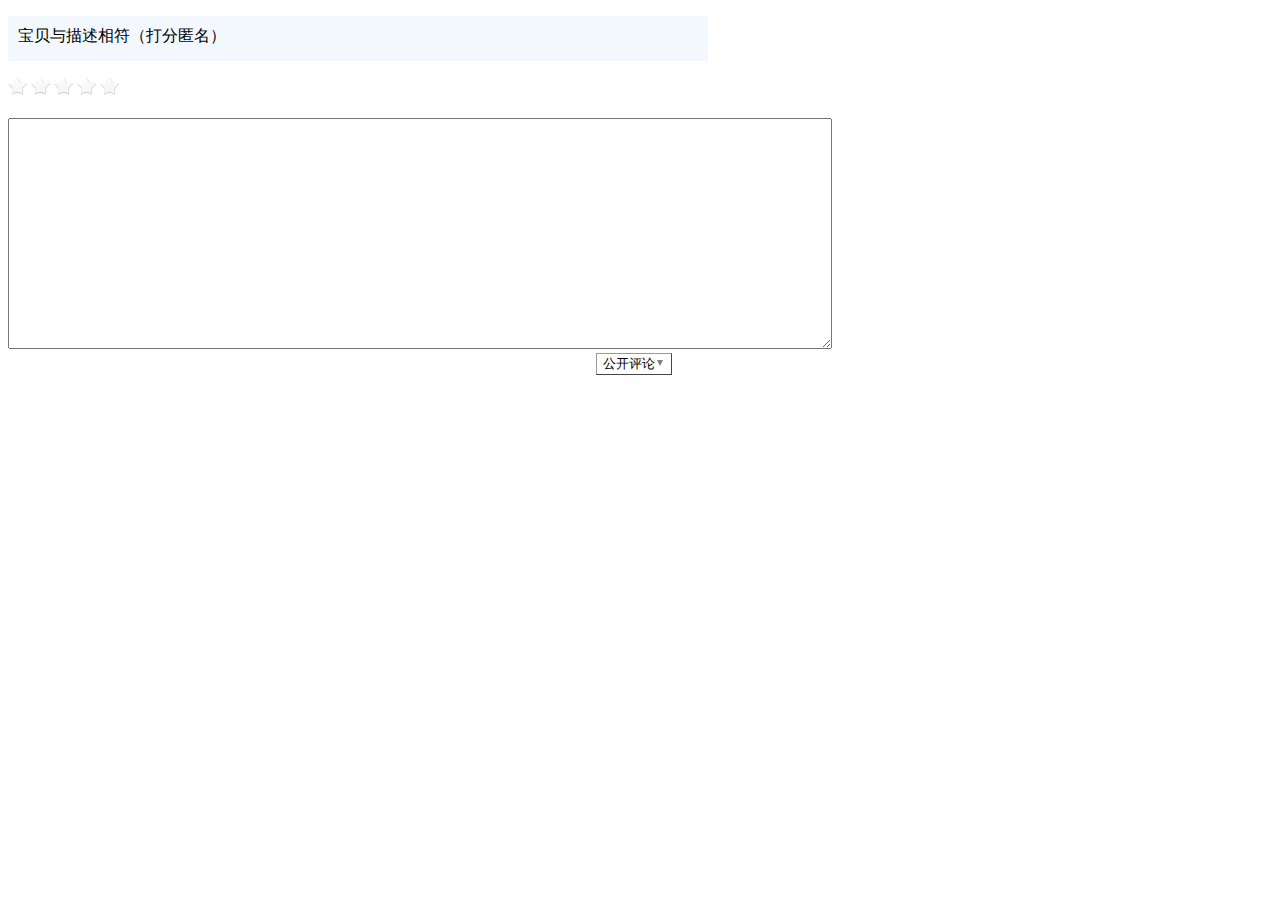
<file: lab/lab3--1/index.html>
<!DOCTYPE html>
<html>
<head>
	<title>评价与打分</title>
	<meta charset="utf-8">
	<link rel="stylesheet" type="text/css" href="css/index.css">
</head>
<body>
    <p>宝贝与描述相符（打分匿名）</p>
    <div>
    <img src="images/star0.png" onmouseover="starPic(1)" onmouseout="hide(1)" onclick="qd(1)">
    <img src="images/star0.png" onmouseover="starPic(2)" onmouseout="hide(2)" onclick="qd(2)">
    <img src="images/star0.png" onmouseover="starPic(3)" onmouseout="hide(3)" onclick="qd(3)">
    <img src="images/star0.png" onmouseover="starPic(4)" onmouseout="hide(4)" onclick="qd(4)">
    <img src="images/star0.png" onmouseover="starPic(5)" onmouseout="hide(5)" onclick="qd(5)">
    </div>
    <br/>
    <textarea rows="15" cols="100" id="comment"></textarea>
    <br/>
    <!-- <input type="button" name="comment1" value="公开评论"><img src="images/sanjiao.png"></input> -->
    <button>公开评论<img src="images/sanjiao.png"></button>
</body>
<script type="text/javascript" src="js/index.js"></script>
</html>
</file>
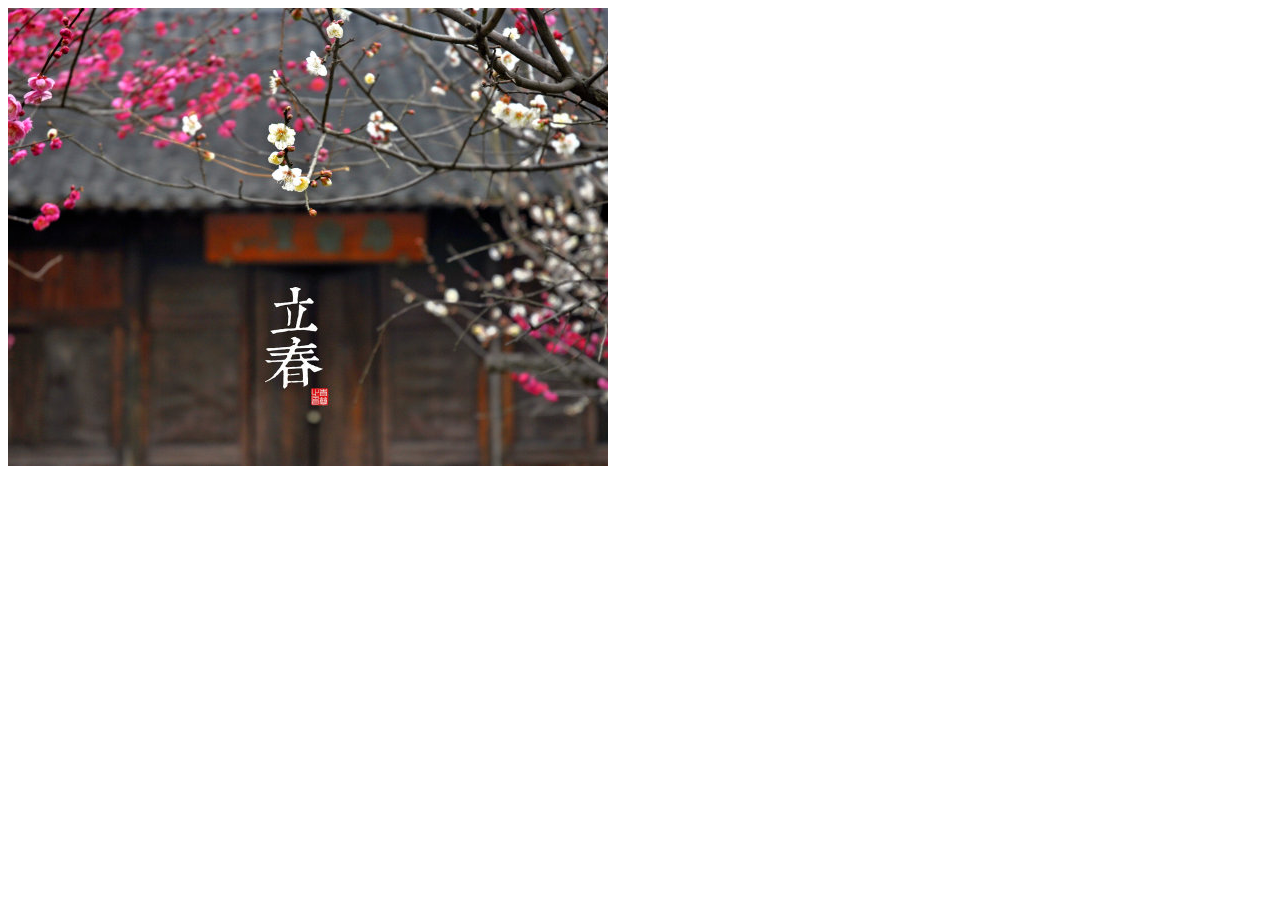
<file: lab/lab4/index.html>
﻿<!DOCTYPE HTML>
<html>
<head>
  	<title>图片自动滚动</title>
  	<meta charset="utf-8">
</head>
<link rel="stylesheet" type="text/css" href="css/style.css">
<script type="text/javascript" src="js/autochange.js"></script>
<body>
	<div id="picScroll">
		<span id="picScroll1">
			<img src="images/1.jpg" /><img src="images/2.jpg" /><img src="images/3.jpg" /><img src="images/4.jpg" /><img src="images/5.jpg" /><img src="images/6.jpg" /><img src="images/7.jpg" /><img src="images/8.jpg" />
		</span>
		<span id="picScroll2">
			<img src="images/1.jpg" /> 
		</span>
 	</div> 
</body>
</html>
</file>
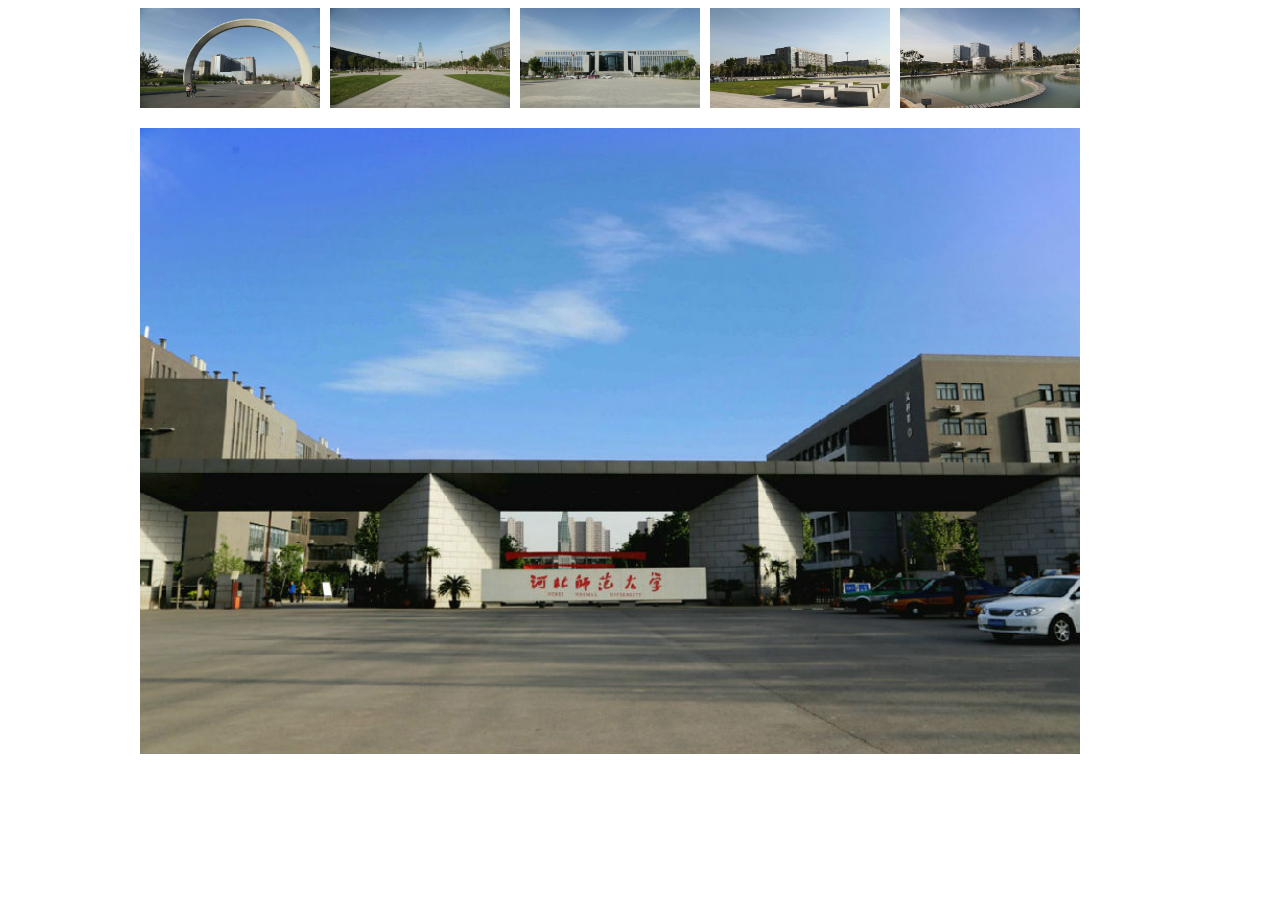
<file: lab/lab5/index.html>
<!DOCTYPE HTML>
<html>
<head>
    <title> 仿QQ空间相册 </title>
    <meta charset="utf-8" />
    <style type="text/css">
        #main{
        width:1000px;
        margin:auto;
        }
        #smallpic{
        height:120px; 
        }
        img{
        float:left; 
        margin-right:10px; 
        margin-bottom:10px;
        }
        #smallpic img:hover{
            cursor:pointer; /*设定鼠标的形状为小手*/
        }
        .pb{
         border:3px solid #14c3fd;
        } 
    </style>
    
</head>

<body>
    <div id="main">
        <div id="smallpic">
            <img src="images/s2.jpg" width="180" height="100" onclick="showbig(0)" />
            <img src="images/s3.jpg" width="180" height="100" onclick="showbig(1)" />
            <img src="images/s4.jpg" width="180" height="100" onclick="showbig(2)" />
            <img src="images/s5.jpg" width="180" height="100" onclick="showbig(3)" />
            <img src="images/s6.jpg" width="180" height="100" onclick="showbig(4)" />
        </div>
        <div>
            <img id="bigpic" src="images/s1.jpg" width="940px" />
        </div>
    </div>
</body>
<script type="text/javascript">
        var small=document.getElementById('smallpic').children;
        var big=document.getElementById("bigpic");
        function showbig(j){
            for(var i=0;i<5;i++){
                small[i].className="";
            }
            small[j].className="pb";
            big.src=small[j].src;
        }
        
    </script>
</html>
</file>
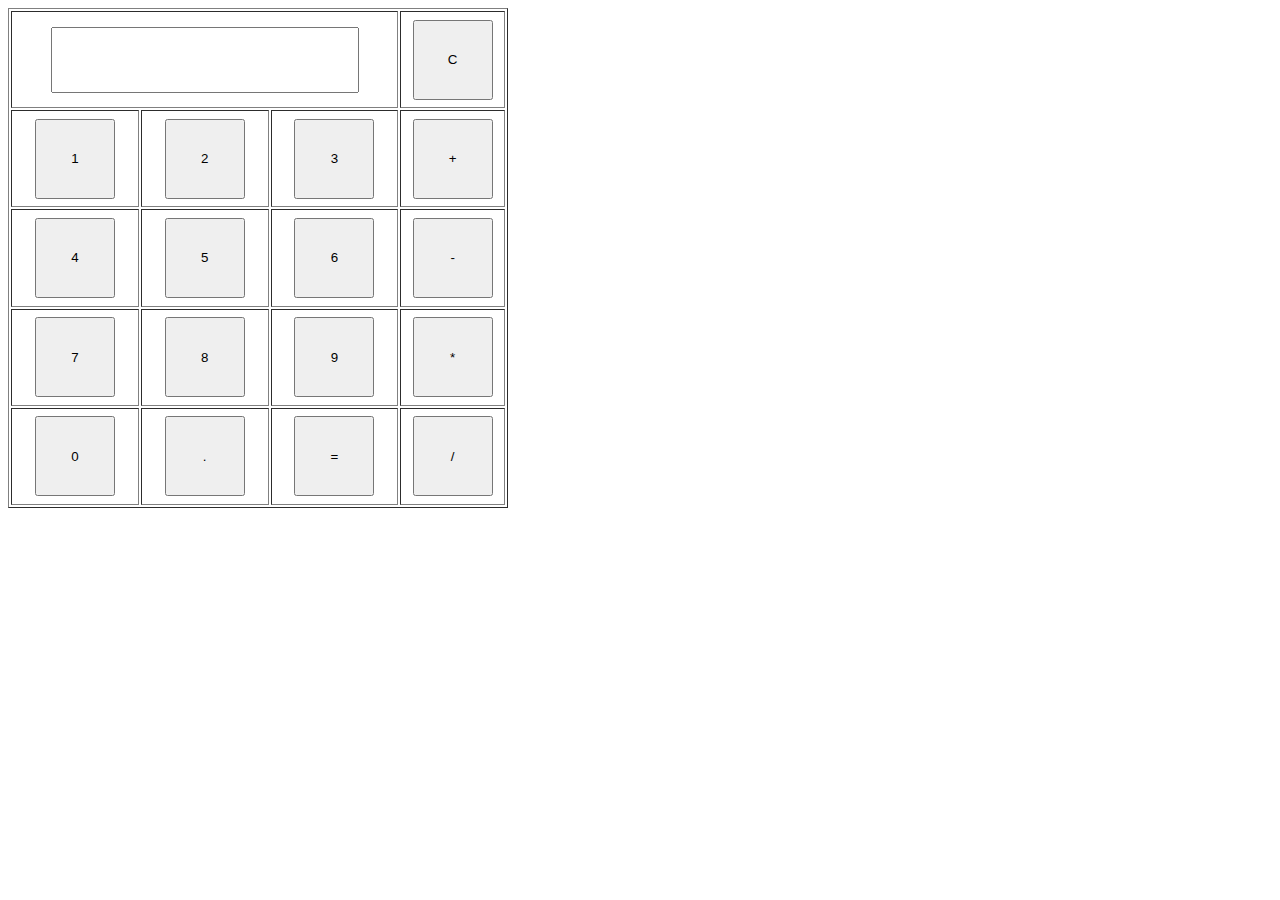
<file: lab/lab2.html>
<!DOCTYPE html>
<html>
<head>
	<title>计算器</title>
	<meta charset="utf-8">
	<style type="text/css">
		input{
			width: 80px;
			height: 80px;
		}
		td{
			text-align: center;
		}
		#input1{
			width: 300px;
			height: 60px;
		}
	</style>
	<script type="text/javascript">
		var str='';
		function showData(num){
			str += document.getElementById(num).value;
			document.getElementById("input1").value = str;
		}
		function clearData(){
			str="";
			document.getElementById("input1").value=0;
		}
		function calculate(){
			var resultNum = document.getElementById('input1').value;
			document.getElementById('input1').value=eval(resultNum);
		}
	</script>
</head>
<body>
	<table border=1 width=500px height=500px>
		<tr>
			<td colspan="3" id="show"><input type="text" name="input1" id="input1"/> </td>
			<td><input type="button" name="clear1" id="clear1" value="C" onclick="clearData()" /></td>
		</tr>
		<tr>
			<td><input type="button" name="one" id="one" value="1" onclick="showData('one')" /></td>
			<td><input type="button" name="two" id="two" value="2" onclick="showData('two')" /></td>
			<td><input type="button" name="three" id="three" value="3" onclick="showData('three')" /></td>
			<td><input type="button" name="jia" id="jia" value="+" onclick="showData('jia')" /></td>
		</tr>
		<tr>
			<td><input type="button" name="four" id="four" value="4" onclick="showData('four')" /></td>
			<td><input type="button" name="five" id="five" value="5" onclick="showData('five')" /></td>
			<td><input type="button" name="six" id="six" value="6" onclick="showData('six')" /></td>
			<td><input type="button" name="jian" id="jian" value="-" onclick="showData('jian')" /></td>
		</tr>
		<tr>
			<td><input type="button" name="seven" id="seven" value="7" onclick="showData('seven')" /></td>
			<td><input type="button" name="eight" id="eight" value="8" onclick="showData('eight')" /></td>
			<td><input type="button" name="nine" id="nine" value="9" onclick="showData('nine')" /></td>
			<td><input type="button" name="cheng" id="cheng" value="*" onclick="showData('cheng')" /></td>
		</tr>
		<tr>
			<td><input type="button" name="zero" id="zero" value="0" onclick="showData('zero')" /></td>
			<td><input type="button" name="dian" id="dian" value="." onclick="showData('dian')" /></td>
			<td><input type="button" name="deng" id="deng" value="=" onclick="calculate()" /></td>
			<td><input type="button" name="chu" id="chu" value="/" onclick="showData('chu')" /></td>
		</tr>
	</table>
</body>
</html>
</file>
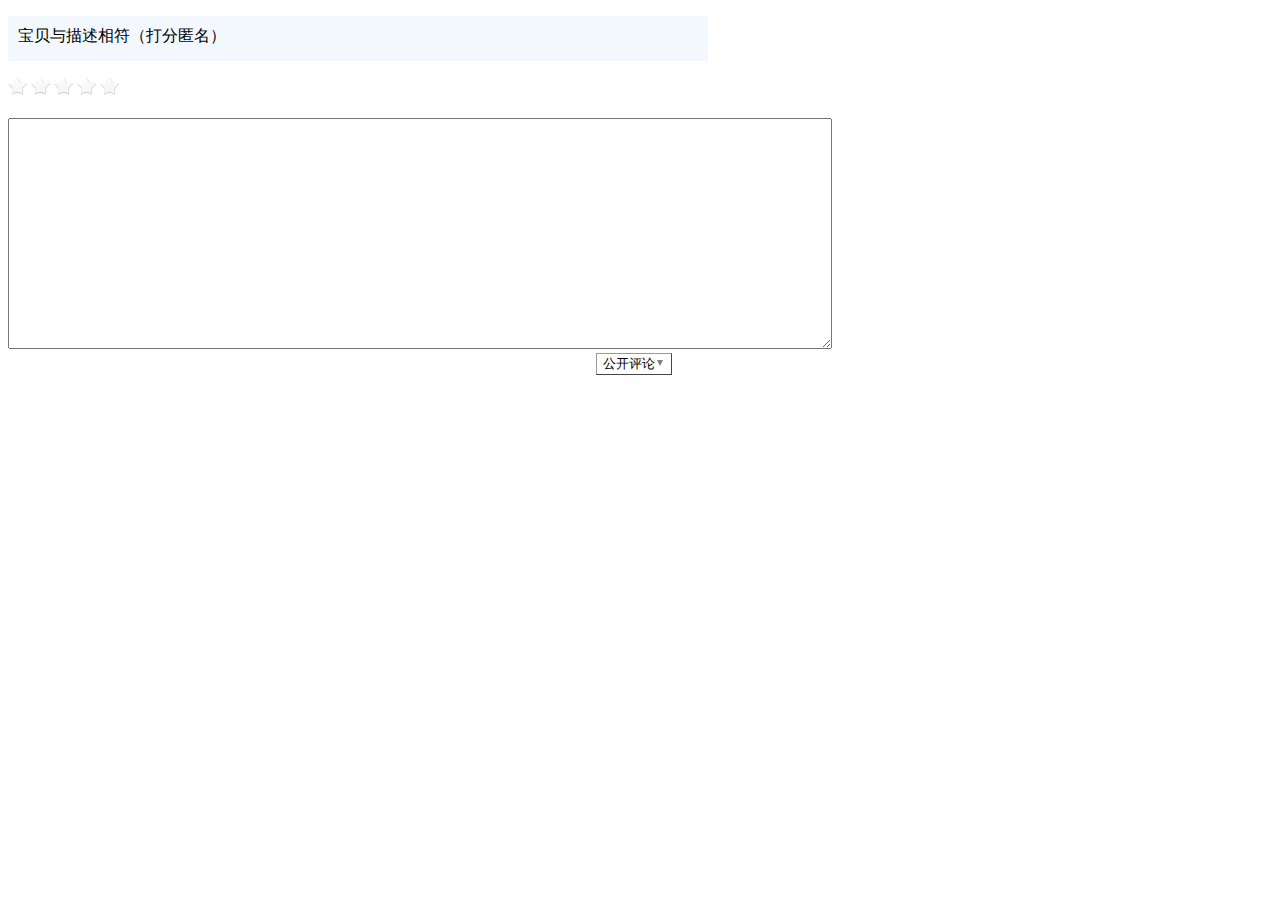
<file: lab/lab3.1/demo.html>
<!DOCTYPE html>
<html>
<head>
	<title>评价与打分</title>
	<meta charset="utf-8">
	<link rel="stylesheet" type="text/css" href="css/demo.css">
</head>
<body>
    <p>宝贝与描述相符（打分匿名）</p>
    <div>
    <img src="images/star0.png" onmouseover="starPic(1)" onmouseout="hide(1)" onclick="qd(1)">
    <img src="images/star0.png" onmouseover="starPic(2)" onmouseout="hide(2)" onclick="qd(2)">
    <img src="images/star0.png" onmouseover="starPic(3)" onmouseout="hide(3)" onclick="qd(3)">
    <img src="images/star0.png" onmouseover="starPic(4)" onmouseout="hide(4)" onclick="qd(4)">
    <img src="images/star0.png" onmouseover="starPic(5)" onmouseout="hide(5)" onclick="qd(5)">
    </div>
    <br/>
    <textarea rows="15" cols="100" id="comment"></textarea>
    <br/>
    <!-- <input type="button" name="comment1" value="公开评论"><img src="images/sanjiao.png"></input> -->
    <button>公开评论<img src="images/sanjiao.png"></button>
</body>
<script type="text/javascript" src="js/demo.js"></script>
</html>
</file>
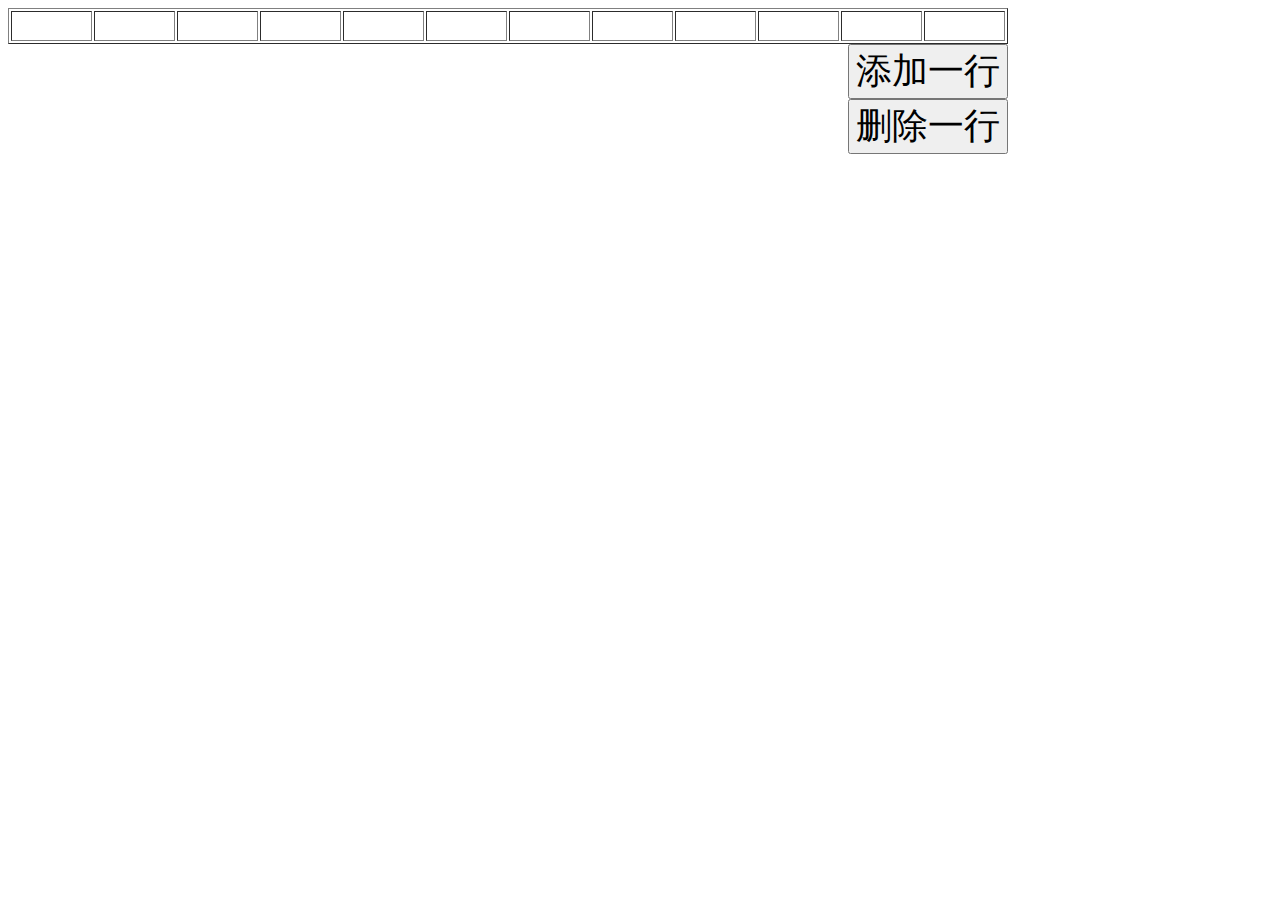
<file: lab/lab5/table.html>
<!DOCTYPE html>
<html>
<head>
	<title>表格</title>
	<meta charset="utf-8" />
	<style type="text/css">
		*{
			font-size: 36px;
		}
		tr{
			height: 30px;
		}
		.color{
			border-color: red;
		}
	</style>
</head>
<body>
	<table width="1000px" border="1" onmouseover="light()">
		<tr height="30px">
			<td></td><td></td><td></td><td></td><td></td><td></td>
			<td></td><td></td><td></td><td></td><td></td><td></td>
		</tr>
	</table>
	<input type="button" name="" id="add" value="添加一行" style="margin-left:840px;" onclick="Add()" />
	<input type="button" name="" id="delete" value="删除一行" style="margin-left:840px;"onclick="Delete()"/>
</body>
<script type="text/javascript">
	function Add(){
		var add=document.createElement("tr");
		add.height=30;
		var table=document.getElementsByTagName("table");
		table[0].appendChild(add);
		add.innerHTML="<td></td><td></td><td></td><td></td><td></td><td></td><td></td><td></td><td></td><td></td><td></td><td></td>"
	}
	function Delete(){
		var table=document.getElementsByTagName("table");
		table[0].removeChild(table[0].lastChild);
	}
	function light(){
		var tr=document.getElementsByTagName("tr");
		for(var i=0;i<tr.length;i++){
			var a=tr[i];
			a.onmouseover=function(){
				this.className="color";
			}	
			a.onmouseout=function(){
				this.className="";
			}
	    }
	}
</script>
</html>
</file>
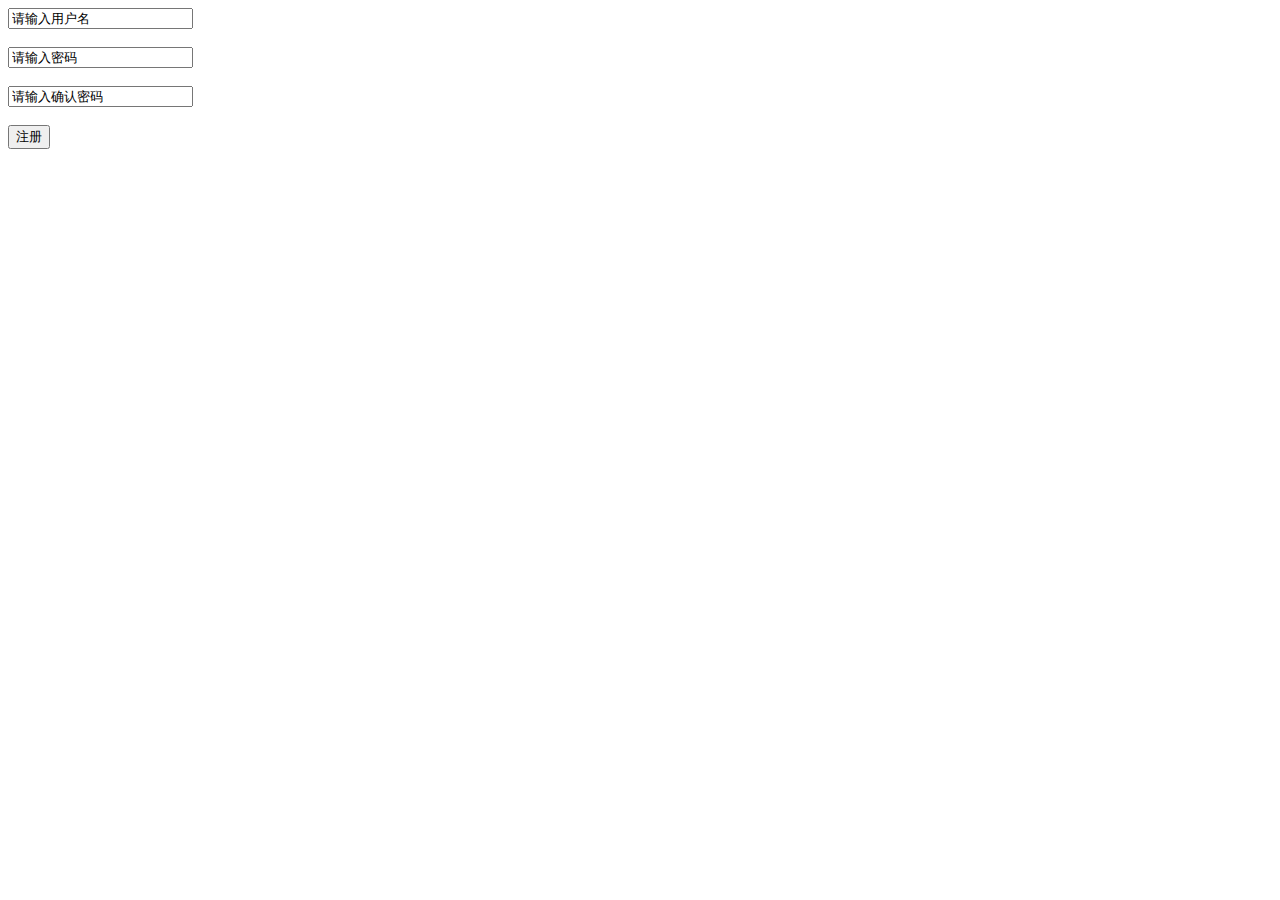
<file: lab/用户注册/task2-4-1.html>
<!DOCTYPE html>
<html>
<head>
	<meta charset="utf-8" />
	<title>用户注册</title>
	<style type="text/css">
		#span1{
			color: red;
		}
		#span2{
			color: red;
		}
		#span3{
			color: red;
		}
	</style>
	<script src="js/jquery-3.2.1.min.js" type="text/javascript"></script>
	<script type="text/javascript">
	  	$(function(){
	      	$("#address").focus(function(){ 
				var txt_value =  $(this).val();   
				if(txt_value==this.defaultValue){
	                $(this).val("");              
				} 
		  });
		  $("#address").blur(function(){		  
		  	    var txt_value =  $(this).val();   
				if(txt_value==""){
	            	var $error1=$('<span id="span1">用户名不能为空</span>');
	            	$("#address").after($error1);
				} 
				else{
					$("#span1").remove();
				}
		  })

		  $("#password").focus(function(){
				var txt_value =  $(this).val();
				if(txt_value==this.defaultValue){
	                $(this).val("");
				} 
		  });
		  $("#password").blur(function(){
		  	    var txt_value =  $(this).val();
				if(txt_value==""){
	               var $error2=$('<span id="span2">密码不能为空</span>');
	               $("#password").after($error2);
				}
				else{
					$("#span2").remove();
				} 
		    })
		  $("#password1").focus(function(){
				var txt_value =  $(this).val();
				if(txt_value==this.defaultValue){
	                $(this).val("");
				} 
		  });
		  $("#password1").blur(function(){
		  	    var txt_value =  $(this).val();
				if(txt_value==""){
	                var $error3=$('<span id="span3">确认密码不能为空</span>');
	            	$("#password1").after($error3);
				}
				else{
					$("#span3").remove();
				} 
		    })
		  $("#but").click(function(){
		  	    var pw = $("#password").val();
		  	    var pw1 = $("#password1").val();
		  	    if(pw!='' && pw1!='' && pw==pw1){
		  	    	alert("注册成功");
		  	    }
		  	    else if(pw!=pw1){
		  	    	alert("两次密码不一致");
		  	    }
		  	    else{
		  	    	alert("注册失败");
		  	    }
		  })
	    });
	</script>
</head>
<body>
    <input type="text" id="address" value="请输入用户名"/>   
    <br/><br/>
	<input type="text" id="password" value="请输入密码"/>  
	<br/><br/>
	<input type="text" id="password1" value="请输入确认密码"/>  
	<br/><br/>
	<input type="button" id="but" value="注册"/>
</body>
</html>
</file>
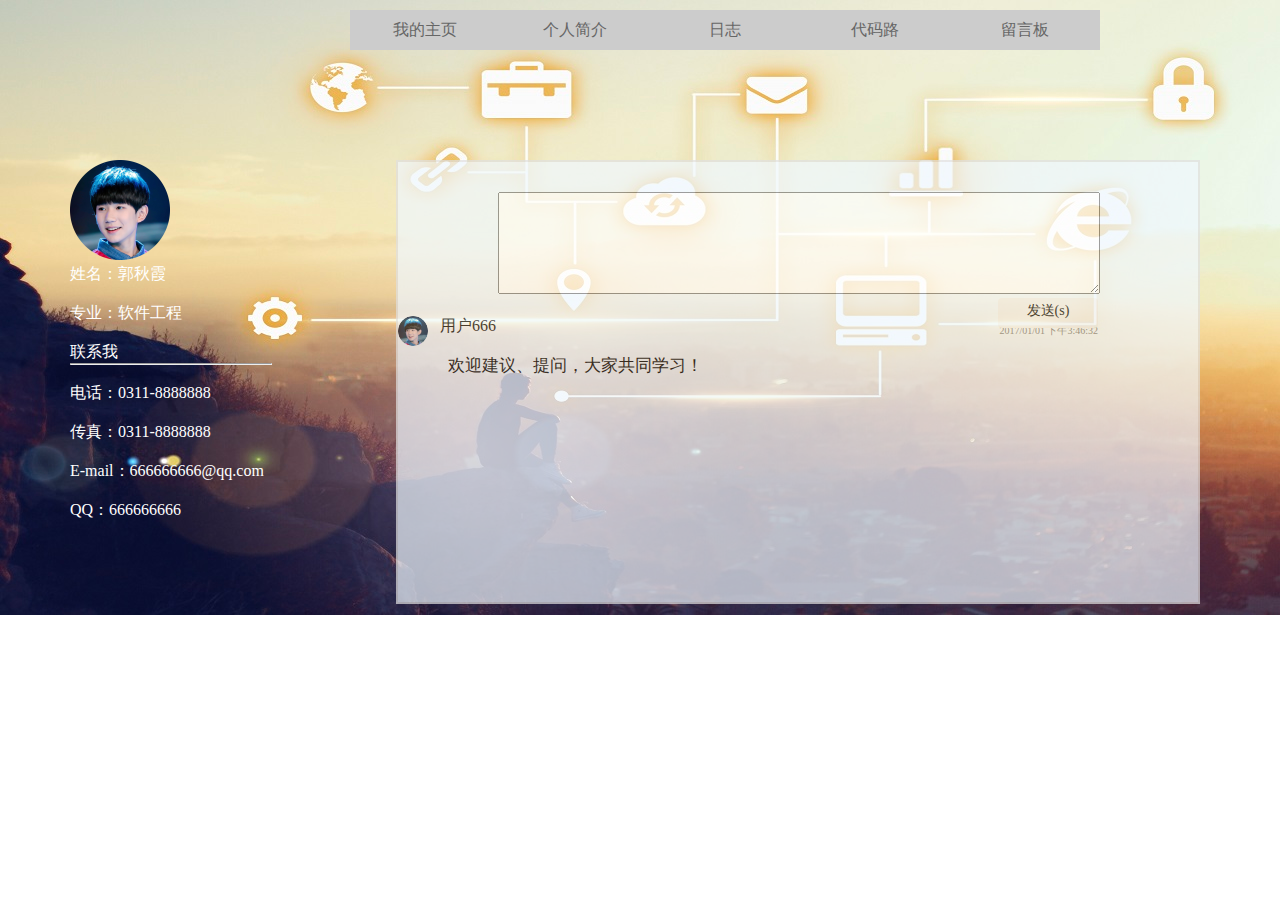
<file: lab/课程设计/message.html>
<!DOCTYPE html>
<html>
<head>
	<title>留言板</title>
	<meta charset="utf-8">
	<link rel="stylesheet" type="text/css" href="css/message.css">
	<script src="js/jquery-3.2.1.min.js"></script>
	
</head>
<body>
	<div id="top">
		<ul id="nav">
			<li><a  href="#">我的主页</a>
				<ul >
					<li><a href="#">主页介绍</a></li>
					<li><a href="#">学历介绍</a></li>
				</ul>
			</li>
			<li><a href="#">个人简介</a>
				<ul>
					<li><a href="#">主人相册</a></li>
					<li><a href="#">最新图集</a></li>
				</ul>
			</li>
			<li><a href="#">日志</a>
				<ul>
					<li><a href="#">技术精粹</a></li>
					<li><a href="#">精彩转载</a></li>
				</ul>
			</li>
			<li><a href="#">代码路</a>
				<ul>
					<li><a href="#">C/C++</a></li>
					<li><a href="#">WEB</a></li>
				</ul>
			</li>
			<li><a href="#">留言板</a>
			</li>
		</ul>
	</div>
	<div id="content">
		<div id="left">
			<img src="images/3.png">
			<p>姓名：郭秋霞</p><br/>
			<p>专业：软件工程</p><br/>
			<p>联系我</p>
			<hr id="hrw"><br/>
			<p>电话：0311-8888888</p><br/>
			<p>传真：0311-8888888</p><br/>
			<p>E-mail：666666666@qq.com</p><br/>
			<p>QQ：666666666</p>
		</div>
		<div id="right">
			<div class="comment">
				<div class="enter">
					<textarea class="typing"></textarea>
					<ul class="btn">
						<li class="send">
							发送(s)
							<p class="warning">发送内容不能为空，请重新输入</p>
						</li>
					</ul>
				</div>
				<br/>
				<div class="show">
					<ul id="get">
						<li class="rope">
							<p class="time">2017/01/01 下午3:46:32</p>
							<p class="word">
								<span class="head"></span>
								<span class="person">用户666</span>
							</p><br/>
							<p class="conText">欢迎建议、提问，大家共同学习！</p><br/>
						</li>
					</ul>
				</div>	
			</div>
		</div>	
	</div>
	<script type="text/javascript" src="js/message.js"></script>
</body>
</html>
</file>
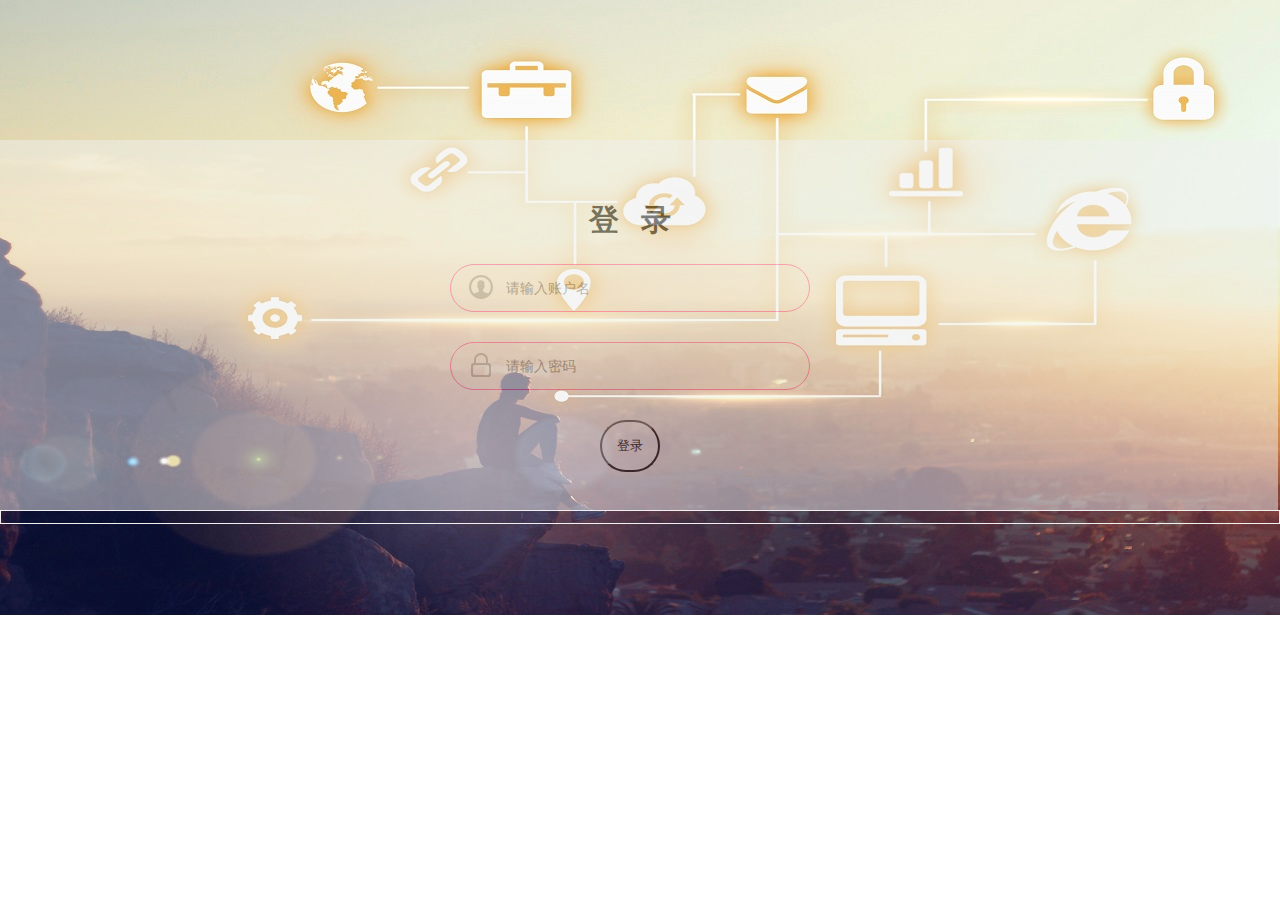
<file: lab/课程设计/signin.html>
<!DOCTYPE html>
<html>
<head>
	<title>登录</title>
	<meta charset="utf-8">
	<link rel="stylesheet" type="text/css" href="css/signin.css">
	<script src="js/jquery-3.2.1.min.js"></script>
	<script type="text/javascript" src="js/signin.js"></script>
</head>
<body>
	<div class="back">
		<div class="logo">
			<h2 class="welcom">登&nbsp;&nbsp;&nbsp;录</h2><br/>
			<form action="#" name="f" method="post">
				<div class="in">
					<span class="user"></span>
					<input name="logname" class="text" type="text"placeholder="请输入账户名">
				</div>
				<div class="in">
					<span class="uer"></span>
					<input name="logpass" class="text" position:absolute; z-index:100; type="password" placeholder="请输入密码">
				</div>
				<div class="mb2">
					<button type="button" onClick="processerbar(3000)" class="submit">登录</button>
				</div>
			</form>
		</div>
	</div>
	<div class="rate" id="probar">
		<div id="percent"></div>
		<div id="line" w="100" style="width:0px;"></div>
		<div id="msg"></div>
	</div>
</body>
</html>
</file>
<file: lab/lab3--1/css/index.css>
p{
	width: 680px;
	height: 25px;
	padding: 10px;
	background-image: url(../images/bg.jpg);
}
button{
	background-color: white;
	border-color: #999;
	border-width: 1px;
	float: right;
	position: relative;
	right: 600px;
}
</file>
<file: lab/lab4/css/style.css>
#picScroll{
	white-space: nowrap;
	overflow: hidden;
	width: 600px;
}
</file>
<file: lab/lab3.1/css/demo.css>
p{
	width: 680px;
	height: 25px;
	padding: 10px;
	background-image: url(../images/bg.jpg);
}
button{
	background-color: white;
	border-color: #999;
	border-width: 1px;
	float: right;
	position: relative;
	right: 600px;
}
</file>
<file: lab/课程设计/css/message.css>
body{
	background-image: url(../images/1.jpg);
	background-repeat: no-repeat;
	font-size: 20px;
	color: white;
}
* {
	font-size:16px;
	margin:0px;
	padding:0px;
}
#top{
    margin-top: 10px;
	margin-left: 350px;
	list-style:none;
	line-height:40px;
	height: 150px;
}
#top a:link,#top a:visited{
	display:block;
	width:150px;
	color: #666;
	text-align:center;
	text-decoration:none;
	background:#CCC;
}
#top a:hover{
	color: #FFF;
	text-decoration: underline;
	font-weight: bold;
	background:#999;
}
#top ul{
	list-style: none;
}
#top li{
	float:left;
	width: 150px;
}
#nav li ul li a:hover{
	background:#FF8C00;
}
#nav li ul{
	display:none;
}
#nav li.subMenuShow ul{
	display:block;
}
#content{
	width: 1250px;
}
#left{
	width: 300px;
	float: left;
	margin-left: 70px;
}
#hrw{
	width: 200px;
}
#right{
	width:800px;
    height:440px;
    border:2px solid  #E0E0E0 ;
    overflow: hidden; 
    float: right;
    background-color: #F0F8FF;
    opacity: 0.7;
    color: black;
    margin-right: 50px;
}
.typing1{
	width: 600px;
	height: 100px;
	margin-left: 100px;
}
.typing{
	width: 600px;
	height: 100px;
	margin-left: 100px;
	margin-top: 30px;
}

#show{
	width: 600px;
	height:330px;
	overflow-y: auto;
	border-bottom: 1px solid #E0E0E0 ;
	margin-top: 10px;
}
.time{
	float: right;
	color: #808080;
	font-size: 10px;
	line-height: 30px;
}
.head{
	float:left;
	margin-right: 12px;
	width: 30px;
	height: 30px;
	border-radius: 50%;
	background: url(../images/3.png) center center;
	background-size: cover;
}
.conText{
	line-height: 22px;
	border-radius: 8px;
	margin-left: 50px;
	font-size: 17px;
}
.btn{
	float: right;
	position: relative;
	left: -100px;
}
.btn li{
	text-align: center;
	cursor: default;
	display: block;
	height: 30px;
	width: 100px;
	line-height: 25px;
	border-radius: 4px;
	font-size: 14px;
	background-color: #F0F0F0;
}
.send{
	position: relative;
}
.warning{
	width: 150px;
	height: 50px;
	border: 1px solid lightblue;
	border-radius: 8px;
	padding: 0 5px;
	position: absolute;
	left: -70px;
	top: -55px;
	display: none;
}
</file>
<file: lab/课程设计/css/signin.css>
body{
	background-image: url(../images/1.jpg);
	background-repeat: no-repeat;
	font-size: 20px;
}
*{
	padding: 0;
	margin: 0;
}
.back{
	width: 1278px;
	height: 370px;
	background:  #F0F0F0;
	margin-top:140px;
	opacity: 0.5;
}
.pic{
	width: 280px;
	height: 280px;
	margin-left: 250px;
	padding-top: 40px;
	float: left;
}
.pic img{
	max-width: 100%;
	max-height: 100%;

}
.logo{
	width: 360px;
	height: 280px;
	margin-left: 450px;
	padding-top: 30px;
}
.welcom{
	text-align: center;
	margin-top: 30px;
}
.in{
	height: 46px;
	padding: 0 5px;
	margin-bottom: 30px;
	border-radius: 50px;
	position: relative;
	border: rgba(255,255,255,0.2) 1px solid ;
	border-color:  #FF60AF;
}
.user{
	width: 25px;
	height: 25px;
	background: url(../images/login_ico.png);
	background-position:  -125px 0;
	position: absolute;
	margin: 10px 13px;
}
.uer{
	width: 25px;
	height: 25px;
	background-image: url(../images/login_ico.png);
	background-position: -125px -34px;
	position: absolute;
	margin: 10px 13px;
}
.text{
	width: 220px;
	height: 46px;
	outline: none;
	display: inline-block;
	font: 14px "microsoft yahei",Helvetica,Tahoma,Arial,"Microsoft jhengHei";
	margin-left: 50px;
	border: none;
	background: none;
	line-height: 46px;
}
.mb2{
	margin-bottom: 20px;
	margin-left: 150px;
}
.submit {
	padding: 15px;
	margin-top: 20px;
	display: block;
	background:#F0F0F0  ;
	border-radius: 50px;
	background: rgba(255, 255, 255, 0.5);  
}

button {
	outline: none;
}
.rate{
	width: 1278px;
	height: 12px;	
	border: 1px solid #F0F0F0;
}

#line{
	float: left;
	height: 12px;
	overflow: hidden;
	background: #ffaad5 ;
	border-radius: 8px;
} 
#msg{
	position:absolute;
	left: 40px;
	margin-top: -22px;
	display: inline-block;
	font-size: 16px;
	color:  #00E3E3 ;
}
#percent{
	margin-top: -27px;
}
</file>
